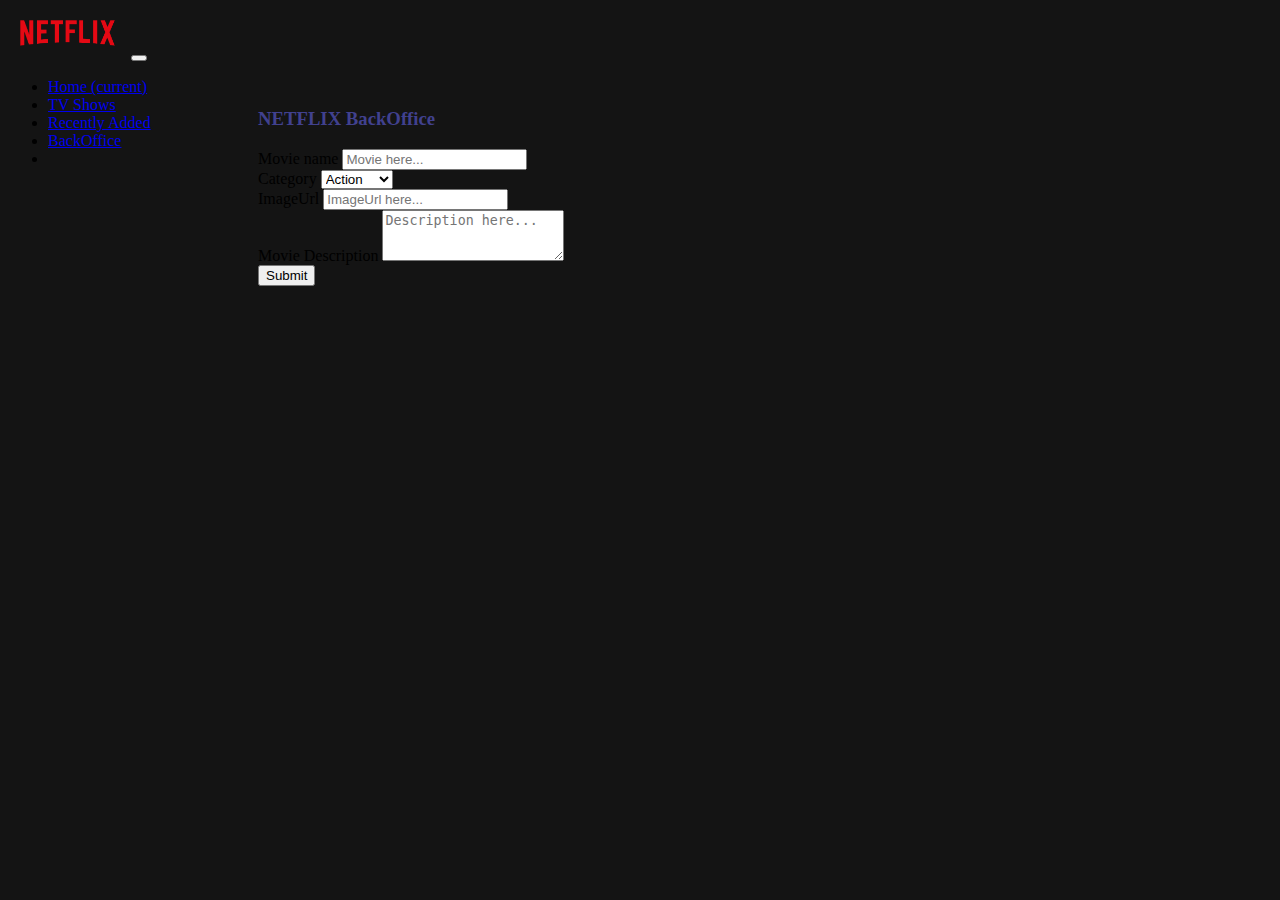
<file: backOffice.html>
<!doctype html>
<html lang="en">
  <head>
    <!-- Required meta tags -->
    <meta charset="utf-8">
    <meta name="viewport" content="width=device-width, initial-scale=1, shrink-to-fit=no">

    <!-- Bootstrap CSS -->
    <link rel="stylesheet" href="https://cdn.jsdelivr.net/npm/bootstrap@4.6.0/dist/css/bootstrap.min.css" integrity="sha384-B0vP5xmATw1+K9KRQjQERJvTumQW0nPEzvF6L/Z6nronJ3oUOFUFpCjEUQouq2+l" crossorigin="anonymous">
    <link rel="stylesheet" href="styles.css">
    <title>BackOffice</title>
  </head>

  <body style="background-image: url(https://images.unsplash.com/photo-1497215728101-856f4ea42174?ixid=MnwxMjA3fDB8MHxzZWFyY2h8MXx8b2ZmaWNlfGVufDB8fDB8fA%3D%3D&ixlib=rb-1.2.1&w=1000&q=80);">

    <nav class="navbar navbar-expand-lg navbar-dark netflix-nav-dark">
      <a class="navbar-brand" href="#"><img src="/assets/netflix_logo.png" height="50px" alt=""></a>
      <button class="navbar-toggler" type="button" data-toggle="collapse" data-target="#navbarSupportedContent" aria-controls="navbarSupportedContent" aria-expanded="false" aria-label="Toggle navigation">
        <span class="navbar-toggler-icon"></span>
      </button>
    
      <div class="collapse navbar-collapse" id="navbarSupportedContent">
        <ul class="navbar-nav mr-auto">
          <li class="nav-item active">
            <a class="nav-link" href="index.html">Home <span class="sr-only">(current)</span></a>
          </li>
          <li class="nav-item">
            <a class="nav-link" href="#">TV Shows</a>
          </li>
          <li class="nav-item">
            <a class="nav-link" href="#">Recently Added</a>
          </li>
          <li class="nav-item">
            <a class="nav-link" href="backOffice.html">BackOffice</a>
          </li>
          <li class="nav-item dropdown">   
          </li>
        </ul>
     </div>
    </nav>

    <div class="container">
      <div style="width: 550px; margin-left: 250px; margin-top: 30px;">
        <h3 style="color: rgb(65, 65, 143); font-weight: bold;">NETFLIX BackOffice</h3>
      <form type="submit" class="form-container">
        <div class="form-group">
          <label for="movieName">Movie name</label>
          <input type="text" class="form-control" id="movieName" placeholder="Movie here...">
        </div>
        <div class="form-group">
          <label for="movieCategory">Category</label>
          <select class="form-control" id="movieCategory">
            <option>Action</option>
            <option>Comedy</option>
            <option>Drama</option>
            <option>Fantasy</option> 
          </select>
        </div>
        <div class="form-group">
          <label for="imageUrl">ImageUrl</label>
          <input type="text" class="form-control" id="imageUrl" placeholder="ImageUrl here...">
        </div>
        <div class="form-group">
          <label for="movieDescription">Movie Description</label>
          <textarea class="form-control" id="movieDescription" rows="3" placeholder="Description here..."></textarea>
        </div>
        <button type="submit" class="btn btn-primary" onclick="createMovies(event)">Submit</button>
        
      </form>
      </div>
    </div>

    <script>

      
      const createMovies = async (event) => {
        event.preventDefault()
        category = document.querySelector("#movieCategory").value.toLowerCase()
        console.log(category)

        let movieData = {
          name: document.querySelector("#movieName").value,
          category: document.querySelector("#movieCategory").value.toLowerCase(),
          imageUrl: document.querySelector("#imageUrl").value,
          description: document.querySelector("#movieDescription").value
        }

     try {
      const response = await fetch("https://striveschool-api.herokuapp.com/api/movies/",
        {
          method: 'POST',
          body: JSON.stringify(movieData),
          headers: {
          "Content-Type": "application/json",
          "Authorization": "Bearer eyJhbGciOiJIUzI1NiIsInR5cCI6IkpXVCJ9.eyJfaWQiOiI2MTFjZjViYjJkNTI2MjAwMTViNmRjOTMiLCJpYXQiOjE2MjkyODc4NjcsImV4cCI6MTYzMDQ5NzQ2N30.HkhDkrIcH7q04AsuHParGAbLEKxc3bvsAnjh3DGfZIE"
           }
          })
        console.log("THIS IS MOVIEDATA", movieData)
      } catch (err) {
        console.log("ERROR MESSAGE", err)
      } finally {
        console.log("Enjoy the show")
      }
    }
    
      let movieID = new URLSearchParams(window.location.search).get("id")
      console.log("THIS IS MOVIE ID",movieID)

      let recievedActionData = []
      let recievedComedyData = []
      let recievedDramaData = []
      let recievedFantasyData = []
      let recievedAllMovieData = []
      let selectedMovieData = []

         window.onload = async () => {
           try {
             const response = await fetch("https:striveschool-api.herokuapp.com/api/movies/action", 
             {
               method: "GET",    
               headers: {
               "Authorization": "Bearer eyJhbGciOiJIUzI1NiIsInR5cCI6IkpXVCJ9.eyJfaWQiOiI2MTFjZjViYjJkNTI2MjAwMTViNmRjOTMiLCJpYXQiOjE2MjkyODc4NjcsImV4cCI6MTYzMDQ5NzQ2N30.HkhDkrIcH7q04AsuHParGAbLEKxc3bvsAnjh3DGfZIE"
               }
               })
            
             if(response.ok){
               const movieData = await response.json()
               recievedActionData = movieData
               console.log("THIS IS RECIEVED ACTION DATA", recievedActionData)
             }
           } catch (err) {
             console.log(err)
           } finally {
             console.log("Hi")
           }

           try {
             const response = await fetch("https:striveschool-api.herokuapp.com/api/movies/drama", 
             {
               method: "GET",    
               headers: {
               "Authorization": "Bearer eyJhbGciOiJIUzI1NiIsInR5cCI6IkpXVCJ9.eyJfaWQiOiI2MTFjZjViYjJkNTI2MjAwMTViNmRjOTMiLCJpYXQiOjE2MjkyODc4NjcsImV4cCI6MTYzMDQ5NzQ2N30.HkhDkrIcH7q04AsuHParGAbLEKxc3bvsAnjh3DGfZIE"
               }
               })
            
             if(response.ok){
               const movieData = await response.json()
               recievedDramaData = movieData
               console.log("THIS IS RECIEVED DRAMA DATA", recievedDramaData)
             }
           } catch (err) {
             console.log(err)
           } finally {
             console.log("Hi")
           }
           try {
             const response = await fetch("https:striveschool-api.herokuapp.com/api/movies/comedy", 
             {
               method: "GET",    
               headers: {
               "Authorization": "Bearer eyJhbGciOiJIUzI1NiIsInR5cCI6IkpXVCJ9.eyJfaWQiOiI2MTFjZjViYjJkNTI2MjAwMTViNmRjOTMiLCJpYXQiOjE2MjkyODc4NjcsImV4cCI6MTYzMDQ5NzQ2N30.HkhDkrIcH7q04AsuHParGAbLEKxc3bvsAnjh3DGfZIE"
               }
               })
            
             if(response.ok){
               const movieData = await response.json()
               recievedComedyData = movieData
               console.log("THIS IS RECIEVED COMEDY DATA", recievedComedyData)
             }
           } catch (err) {
             console.log(err)
           } finally {
             console.log("Hi")
           }
           try {
             const response = await fetch("https:striveschool-api.herokuapp.com/api/movies/fantasy", 
             {
               method: "GET",    
               headers: {
               "Authorization": "Bearer eyJhbGciOiJIUzI1NiIsInR5cCI6IkpXVCJ9.eyJfaWQiOiI2MTFjZjViYjJkNTI2MjAwMTViNmRjOTMiLCJpYXQiOjE2MjkyODc4NjcsImV4cCI6MTYzMDQ5NzQ2N30.HkhDkrIcH7q04AsuHParGAbLEKxc3bvsAnjh3DGfZIE"
               }
               })
            
             if(response.ok){
               const movieData = await response.json()
               recievedFantasyData = movieData
               console.log("THIS IS RECIEVED FANTASY DATA", recievedFantasyData)
               
             }
           } catch (err) {
             console.log(err)
           } finally {
             console.log("Hi")
           }

           recievedAllMovieData = recievedActionData.concat(recievedComedyData).concat(recievedDramaData).concat(recievedFantasyData)

           console.log("THESE ARE ALL MOVIES",recievedAllMovieData)
           console.log("THIS IS TYPE OF MOVIE ID", typeof movieID)
           let movieIdToString = String(movieID)

              selectedMovieData = recievedAllMovieData.filter((movieID) => {
                    if (movieID._id === movieIdToString) {
                           return true;
                    }})

              console.log("THIS IS SELECTED", selectedMovieData)

              if(movieID !== null ){
            
              formContainer = document.querySelector(".form-container")
              formContainer.innerHTML = `
                      <div class="form-group">
                         <label for="movieName">Movie name</label>
                         <input type="text" class="form-control" id="movieName" value="${selectedMovieData[0].name}"" placeholder="Movie here...">
                       </div>
                       <div class="form-group">
                         <label for="movieCategory">Category</label>
                         <select class="form-control" id="movieCategory" value="${selectedMovieData[0].category}">
                           <option>Action</option>
                           <option>Comedy</option>
                           <option>Drama</option>
                           <option>Fantasy</option> 
                         </select>
                       </div>
                       <div class="form-group">
                         <label for="imageUrl">ImageUrl</label>
                         <input type="text" class="form-control" id="imageUrl" value="${selectedMovieData[0].imageUrl}" placeholder="ImageUrl here...">
                       </div>
                       <div class="form-group">
                         <label for="movieDescription">Movie Description</label>
                         <textarea class="form-control" id="movieDescription" rows="3" placeholder="Description here...">${selectedMovieData[0].description}</textarea>
                       </div>
                       <button type="submit" class="btn btn-primary" onclick="reloadPage()">Add Movie</button>
                       <button type="submit" class="btn btn-success " onclick="editFunction(event)">Edit</button>
                       <button type="submit" class="btn btn-danger " onclick="deleteFunction(event)">Delete</button>
                         `
         }
        }
        const editFunction = async (event) => {
        event.preventDefault()


          })
        } catch (err) {
          console.log(err)
        } finally {
          console.log("Ay, Caramba!!!")
        }
      }

        const deleteFunction = async (event) => {
          event.preventDefault()

          try {
          const response = await fetch("https://striveschool-api.herokuapp.com/api/movies/" + movieID, 
          {
          method: "DELETE",
          headers: {
          "Content-Type": "application/json",
          "Authorization": "Bearer eyJhbGciOiJIUzI1NiIsInR5cCI6IkpXVCJ9.eyJfaWQiOiI2MTFjZjViYjJkNTI2MjAwMTViNmRjOTMiLCJpYXQiOjE2MjkyODc4NjcsImV4cCI6MTYzMDQ5NzQ2N30.HkhDkrIcH7q04AsuHParGAbLEKxc3bvsAnjh3DGfZIE"
          }
          })
        } catch (err) {
          console.log(err)
        } finally {
          console.log("Eat my shorts!!!")
        }
        }

        const reloadPage = () => {
          window.location.assign("./backOffice.html")
        }









    </script>

    <script src="https://code.jquery.com/jquery-3.5.1.slim.min.js" integrity="sha384-DfXdz2htPH0lsSSs5nCTpuj/zy4C+OGpamoFVy38MVBnE+IbbVYUew+OrCXaRkfj" crossorigin="anonymous"></script>
    <script src="https://cdn.jsdelivr.net/npm/bootstrap@4.6.0/dist/js/bootstrap.bundle.min.js" integrity="sha384-Piv4xVNRyMGpqkS2by6br4gNJ7DXjqk09RmUpJ8jgGtD7zP9yug3goQfGII0yAns" crossorigin="anonymous"></script>
  </body>
</html>
</file>
<file: styles.css>
body{
  background-color: #141414;
}

.netflix-nav-dark{
background-color: #141414;
}

.white-border{
  border: solid 1px white;
  background-color: black;
}

.nav-text {
  color: white;
}

.sections{
  color: white;
}

svg{
  fill: white;
}

.profile-body {
background-color: #202020;
margin: 0;

}

.navbar {
background-image: linear-gradient#060606,#131313;
height: 70px;
margin: 0;
padding: 0;
}

.netflix-logo {
  max-height: 43px;
  margin: 0;
  padding: 0;
  position: absolute;
  top: 9px;
  left: 7px;
}
.strive-pic {
  max-height: 105px;

}
.container-profile {
  height: 100vh;
  max-width: 1110px;
  background-color: #141414;
  margin: 0 auto;
  
}
.col-right {
  position: relative;
  padding-left: 55px;

}
.container-edit {
  position: relative;
  margin-left: 385px;
  max-width: 480px;  
}

.images {
max-height: 80%;

}
.h1-profile {
  font-size: 52px;
  font-weight: 450;
  color: white;
  margin-top: 30px;
  margin-bottom: 3px;
  padding-bottom: 0;
  letter-spacing: 2px;
}
h5 {
  color: #b9b7b3;
  font-size: 16px;
  margin-bottom: 4px;
}

.hr-profile {
  border: 1px solid #838181;
  margin-top: 0;
}
.hr-profile-bottom {
  border: 1px solid #838181;
  margin-bottom: 3px;
  margin-top: 28px;
   }

.hr-right {
  border: 1px solid rgb(150, 149, 149);
}

.btn-student {
  width: 310px;
  height: 35px;
  
  top: 0px;
  left: 0px;
  text-align: left;
  background-color: #666666;
  color: white;
  border: none;
  padding-left: 15px;
  margin-bottom: 25px;
  }
  .btn-language {
    font-size: 10px;
    font-weight: 700;
    background-color: #141414;
    border-radius: 0;
    border: 2px solid rgb(172, 170, 170);
    text-align: left;
    height: 25px;
    width: 100px;
    margin-top: 2px;
    margin-bottom: 7px;
   
    
  }
  .dropdown-language {
    margin-left: 10px;
    float: right;
  }


  .btn-maturity {
    font-size: 11px;
    font-weight: bolder;
    background-color: #333333;
    border: none;
    color: white;
    padding: 6px 10px;
    opacity: 0.9;
    letter-spacing: 1px;
    margin-top: 10px;
    width: 175px;
  }
  .btn-edit {
    width: 70px;
    height: 30px;
    background-color: hsl(0, 0%, 8%);
    border: 2px solid rgb(75, 75, 75);
    color: rgb(112, 107, 107);
    border-radius: 1px;
    font-size: 11px;
    font-weight: 650;
    letter-spacing: 2px;
    opacity: 0.9;
    margin-bottom: 10px;
  }
  .maturity-text {
    font-size: 13px;
    font-weight: 600;
    color: hsl(0, 3%, 79%);
    padding-top: 10px; 
  }
  .autoplay-text {
    display: inline;
    vertical-align: middle;
    font-size: 13px;
    color: whitesmoke;
    padding-left: 3px;padding-bottom: 15px
    ;
  }
  .text-div {
    display: inline;
    padding-bottom: 5px;
  }
  .checkbox1 {
    width: 28px;
    height: 28px;
    color:rgb(2, 19, 19);
    background: #141414;
    display: inline;
    opacity: 0.1;
    border: 20px solid rgb(216, 15, 15);
  }
  .btn-save {
    display: inline;
    height: 38px;
    width: 97px;
    margin-right: 10px;
    font-weight: 600;
    letter-spacing: 2px;
  }
  .btn-cancel {
    display: inline;
    height: 37px;
    width: 130px;
    margin-right: 10px;
    background-color: #141414;
    color: rgb(112, 107, 107);
    opacity: 0.9;
    border: 2px solid rgb(75, 75, 75);
    letter-spacing: 2px;
  }
  .btn-delete {
    display: inline;
    height: 38px;
    width: 200px;
    border: 2px solid rgb(75, 75, 75);
    background-color: #141414;
    color: rgb(112, 107, 107);
    opacity: 0.9;
    letter-spacing: 3px;
  }
  @media screen and (max-width: 1024px){
    .container-edit {
      margin: 0 auto;
    }
  }
</file>
